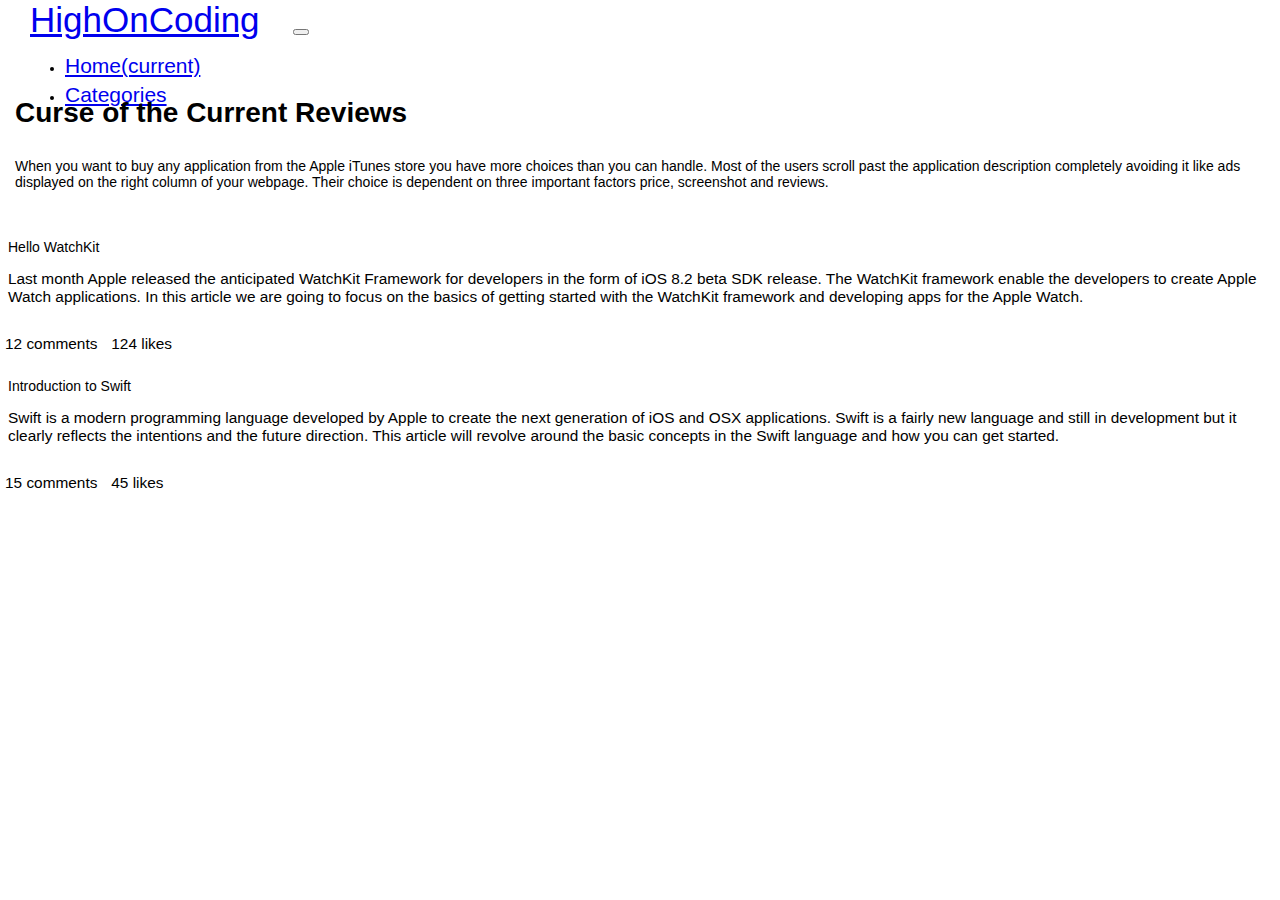
<file: index.html>
<!DOCTYPE html>
<html lang="en" dir="ltr">
  <head>
    <meta charset="utf-8">
    <title>HighOnCoding</title>
        <link rel="stylesheet" href="https://stackpath.bootstrapcdn.com/bootstrap/4.1.1/css/bootstrap.min.css" integrity="sha384-WskhaSGFgHYWDcbwN70/dfYBj47jz9qbsMId/iRN3ewGhXQFZCSftd1LZCfmhktB" crossorigin="anonymous">
        <link rel="stylesheet" type="text/css" href="styles.css">
    <meta name="viewport" content="width=device-width, initial-scale=1.0">

  </head>
  <body>

  <nav class="gfheader navbar navbar-expand-lg navbar-dark bg-primary">
    <a class="navbar-brand gfbrand" href="#">HighOnCoding</a>
    <button class="navbar-toggler" type="button" data-toggle="collapse" data-target="#navbarSupportedContent" aria-controls="navbarSupportedContent" aria-expanded="false" aria-label="Toggle navigation">
      <span class="navbar-toggler-icon"></span>
    </button>

  <div class="collapse navbar-collapse" id="navbarSupportedContent">
    <ul class="navbar-nav mr-auto gflist">
      <li class="nav-item active">
        <a class="nav-link" href="index.html">Home<span class="sr-only">(current)</span></a>
      </li>
      <li class="nav-item">
        <a class="nav-link" href="categories.html">Categories</a>
      </li>
    </ul>
  </div>
</nav>

<div class="curse bg-secondary text-white-50 jumbotron jumbotron-fluid">
  <div class="container">
    <h1 class="display-4">Curse of the Current Reviews</h1>
    <p class="lead">When you want to buy any application from the Apple iTunes store you have more choices than you can handle. Most of the users scroll past the application description completely avoiding it like ads displayed on the right column of your webpage. Their choice is dependent on three important factors price, screenshot and reviews.</p>
  </div>
</div>

<div class="card text-left">
  <div class="articles card-body">
    <h4 class="card-title text-primary">Hello WatchKit</h4>
    <p class="card-text">Last month Apple released the anticipated WatchKit Framework for developers in the form of iOS 8.2 beta SDK release. The WatchKit framework enable the developers to create Apple Watch applications. In this article we are going to focus on the basics of getting started with the WatchKit framework and developing apps for the Apple Watch.</p>
  </div>
  <div class="comments bg-warning card-footer text-white text-left">
    <span>12 comments</span>
    <span>124 likes</span>
  </div>
</div>
<div class="card text-left">
  <div class="articles card-body">
    <h4 class="card-title text-primary">Introduction to Swift</h4>
    <p class="card-text">Swift is a modern programming language developed by Apple to create the next generation of iOS and OSX applications. Swift is a fairly new language and still in development but it clearly reflects the intentions and the future direction. This article will revolve around the basic concepts in the Swift language and how you can get started.</p>
  </div>
  <div class="comments bg-warning card-footer text-white text-left">
    <span>15 comments</span>
    <span>45 likes</span>
  </div>
</div>



  </body>
</html>
</file>
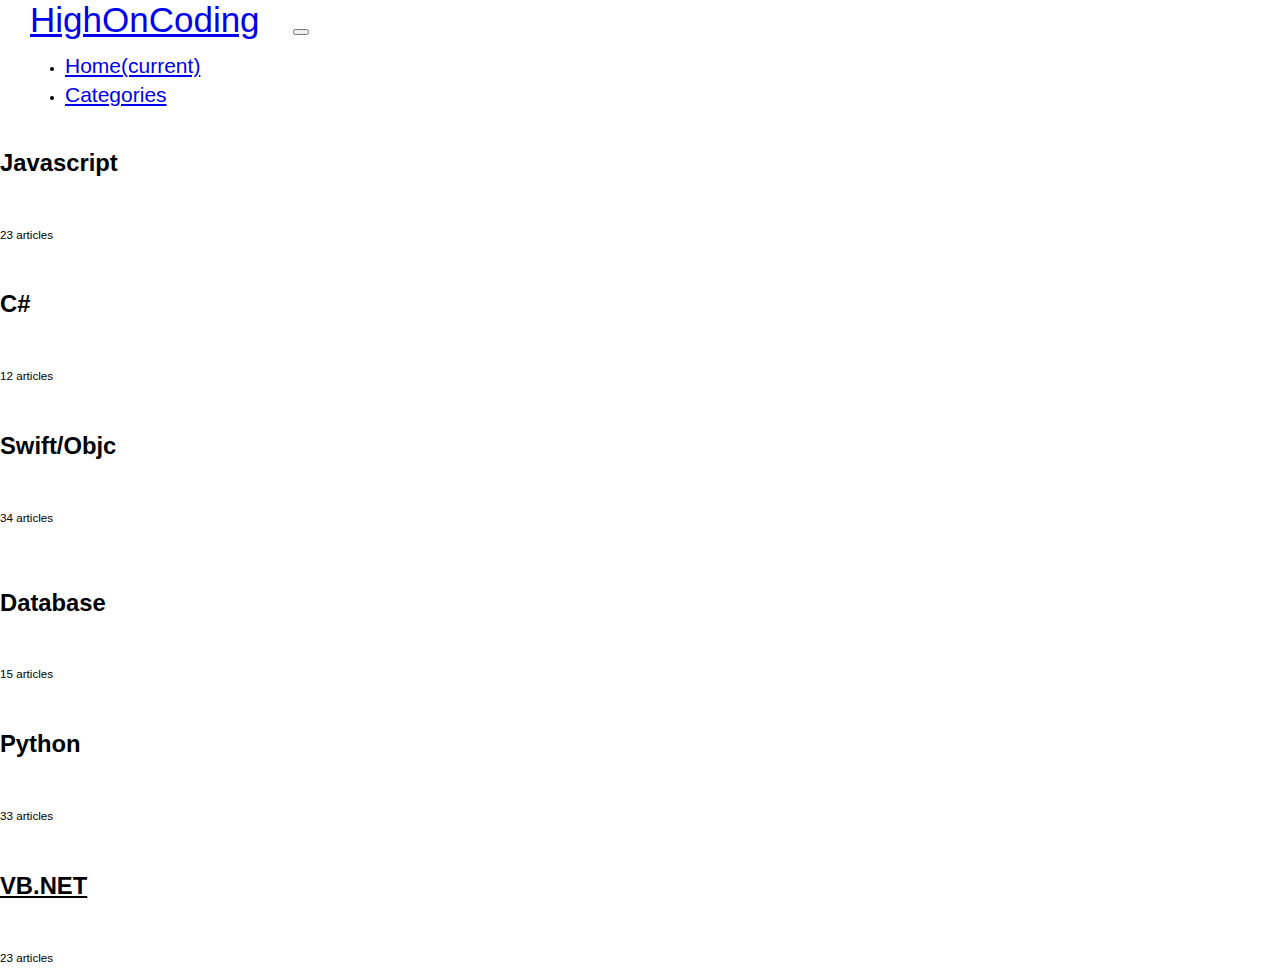
<file: categories.html>
<!DOCTYPE html>
<html lang="en" dir="ltr">
  <head>
    <meta charset="utf-8">
    <meta name="viewport" content="width=device-width, initial-scale=1.0">
    <title>Categories</title>
    <link rel="stylesheet" href="https://stackpath.bootstrapcdn.com/bootstrap/4.1.1/css/bootstrap.min.css" integrity="sha384-WskhaSGFgHYWDcbwN70/dfYBj47jz9qbsMId/iRN3ewGhXQFZCSftd1LZCfmhktB" crossorigin="anonymous">
    <link rel="stylesheet" type="text/css" href="styles.css">
<meta name="viewport" content="width=device-width, initial-scale=1.0">

</head>
<body>

<nav class="gfheader navbar navbar-expand-lg navbar-dark bg-primary">
  <a class="navbar-brand gfbrand" href="#">HighOnCoding</a>
  <button class="navbar-toggler" type="button" data-toggle="collapse" data-target="#navbarSupportedContent" aria-controls="navbarSupportedContent" aria-expanded="false" aria-label="Toggle navigation">
    <span class="navbar-toggler-icon"></span>
  </button>

<div class="collapse navbar-collapse" id="navbarSupportedContent">
  <ul class="navbar-nav mr-auto gflist">
    <li class="nav-item active">
      <a class="nav-link" href="index.html">Home<span class="sr-only">(current)</span></a>
    </li>
    <li class="nav-item">
      <a class="nav-link" href="categories.html">Categories</a>
    </li>
  </ul>
</div>
</nav>

<div class="w-75 p-3 cajitas">
  <div class="card-deck text-center">
  <div class="card">
    <div class="tarjeta card-body">
      <h3 class="card-title">Javascript</h3>
    </div>
    <div class="card-footer">
      <small class="text-muted">23 articles</small>
    </div>
  </div>
  <div class="card">
    <div class="tarjeta card-body">
      <h3 class="card-title">C#</h3>
    </div>
    <div class="card-footer">
      <small class="text-muted">12 articles</small>
    </div>
  </div>
  <div class="card">
    <div class="tarjeta card-body">
      <h3 class="card-title">Swift/Objc</h3>
    </div>
    <div class="card-footer">
      <small class="text-muted">34 articles</small>
    </div>
  </div>
</div>
</div>

<div class="w-75 p-3 cajitas">
  <div class="card-deck text-center">
  <div class="card">
    <div class="tarjeta card-body">
      <h3 class="card-title">Database</h3>
    </div>
    <div class="card-footer">
      <small class="text-muted">15 articles</small>
    </div>
  </div>
  <div class="card">
    <div class="tarjeta card-body">
      <h3 class="card-title">Python</h3>
    </div>
    <div class="card-footer">
      <small class="text-muted">33 articles</small>
    </div>
  </div>
  <div class="card">
    <div class="tarjeta card-body">
      <h3 class="card-title"><u>VB.NET</u></h3>
    </div>
    <div class="card-footer">
      <small class="text-muted">23 articles</small>
    </div>
  </div>
</div>
</div>


  </body>
</html>
</file>
<file: styles.css>
body {
  font-size: 14px;
  font-family: Helvetica, sans-serif;
  margin: 0;

}

.gfheader {
  height: 85px;
}

.gfbrand {
  margin: 15px 30px;
  font-size: 2.5em;
}

.gflist li {
  margin-top: 10px;
  margin: 5px 25px 0 25px;
}

.gflist a {
  font-size: 1.5em;
  font-weight: 100;
}

.curse {
  margin-bottom: 0;
}

.curse h1 {
  margin: 12px 0;
  padding-left: 15px;

}

.curse p {
  padding: 15px 15px 15px 15px;
}

.articles {
  padding: 8px;
}

.articles h4 {
  font-weight: 100;
  margin: 12px 0;
}

.articles p {
  font-size: 1.1em;
}

.comments {
  padding: 5px;
}

.comments span {
  padding-right: 10px;
  font-size: 1.1em;

}

@media only screen and (min-width:320px) and (max-width:480px)   {


  .gfbrand {
    margin: 10px 20px;
    font-size: 1.8em;
  }

  .articles h4{
    text-align: center;
  }

  .curse h1 {
    text-align: center;
  }
}
  /*CATEGORIES*/

  .cajitas {
    margin: 15px auto;
    /* width: 29.4%; */
  }

  .tarjeta {
    padding: 25px 0;
  }

  .tarjeta h3 {
    font-size: 1.7em;
  }
</file>
